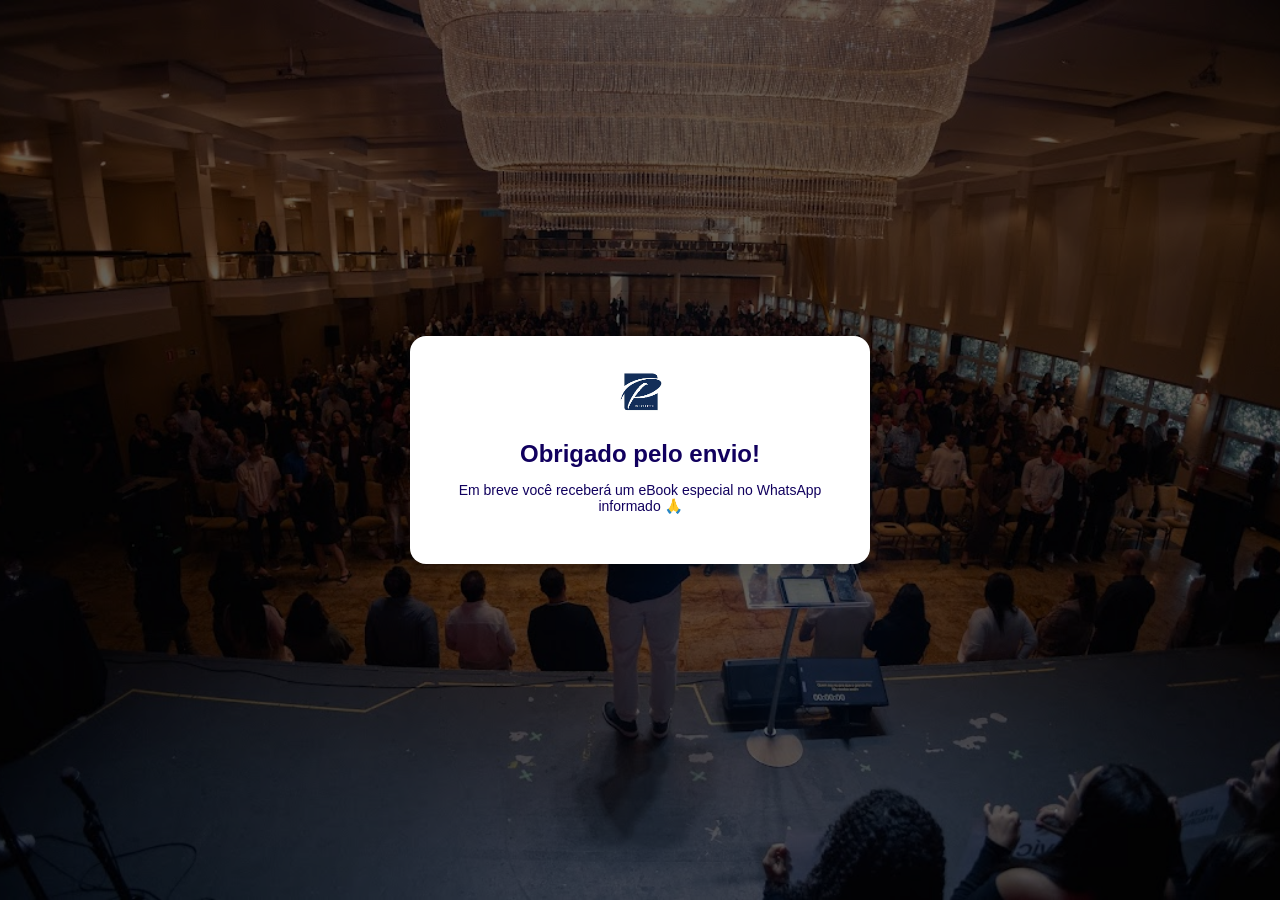
<file: obrigado.html>
<!DOCTYPE html>
<html lang="pt-BR">
<head>
  <meta charset="UTF-8">
  <title>Obrigado!</title>
  <meta name="viewport" content="width=device-width, initial-scale=1.0">

  <link rel="stylesheet" href="obrigado.css">
</head>

<body>

  <div class="container">

    <div class="header"> 
      <img src="logo_paz.png" alt="Logo Paz" id="logo">    
    </div>

    <h2>Obrigado pelo envio!</h2>

    <p> Em breve você receberá um eBook especial no WhatsApp informado 🙏 </p>



 <!--   <p>  
      Preparamos um ebook especial para fortalecer a sua fé 
    </p>

    <a href="Promessas.pdf" download>
      Baixar Ebook
    </a>  -->

  </div>

</body>
</html>
</file>
<file: obrigado.css>
body {
  margin: 0;
  font-family: Arial, sans-serif;
  height: 100vh;
  display: flex;
  align-items: center;
  justify-content: center;
  position: relative;
}

/* Fundo */
body::before {
  content: "";
  position: fixed;
  inset: 0;
  background: url('Inauguracao.jpg') no-repeat center center;
  background-size: cover;
  z-index: -2;
}

/* Transparência */
body::after {
  content: "";
  position: fixed;
  inset: 0;
  background: rgba(0, 0, 0, 0.6);
  z-index: -1;
}

.container {
  background: rgba(255, 255, 255);
  padding: 30px;
  border-radius: 16px;
  text-align: center;
  max-width: 400px;
  width: 90%;
  box-shadow: 0 10px 30px rgba(0,0,0,0.2);
}

#logo {
  margin-bottom: 1px;
  height: 50px;
  width: 60px;
}

h2 {
  color: #11005e;
  margin-bottom: 10px;
}

p {
  color: #11005e;
  font-size: 14px;
  margin-bottom: 20px;
}

a {
  display: inline-block;
  padding: 14px 20px;
  background: #11005e;
  color: white;
  text-decoration: none;
  border-radius: 10px;
  font-size: 16px;
}

a:hover {
  background: #789ed6;
}

.extra {
  margin-top: 15px;
  font-size: 12px;
  color: #11005e;
}
</file>
